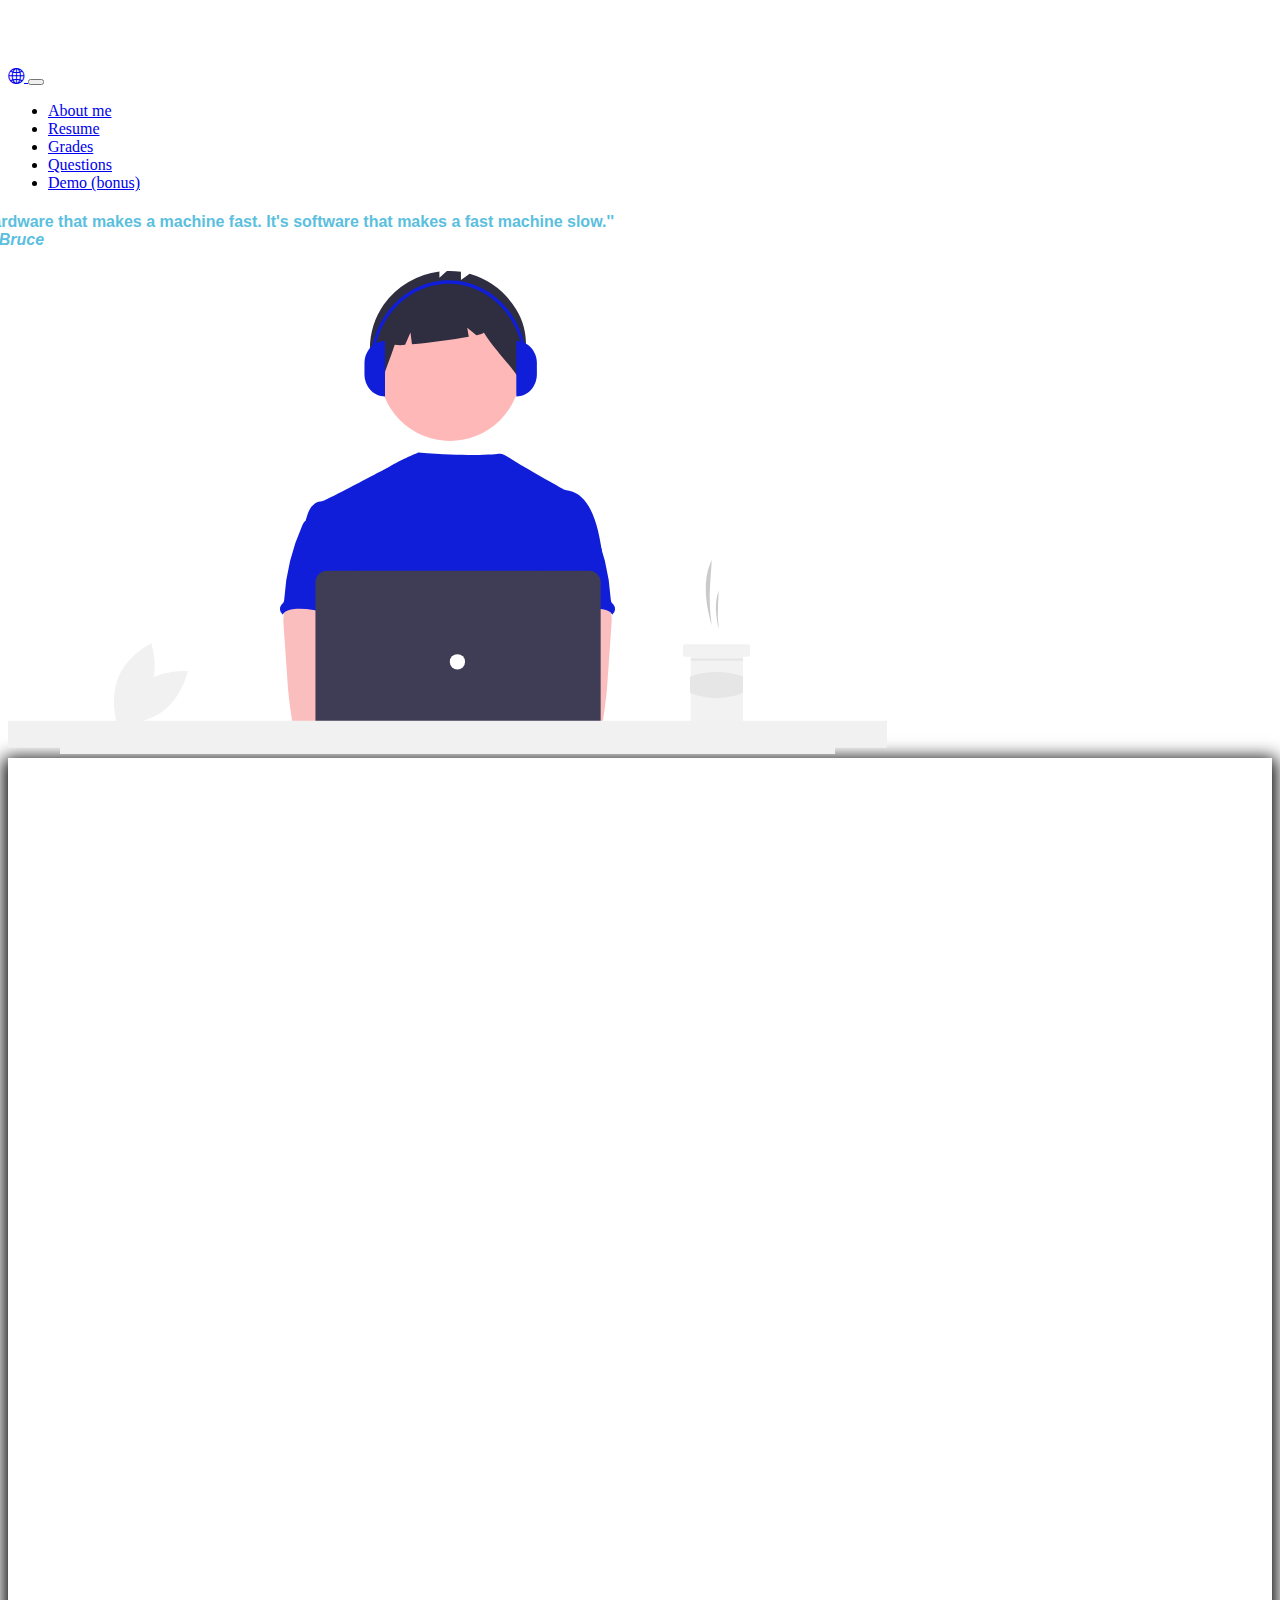
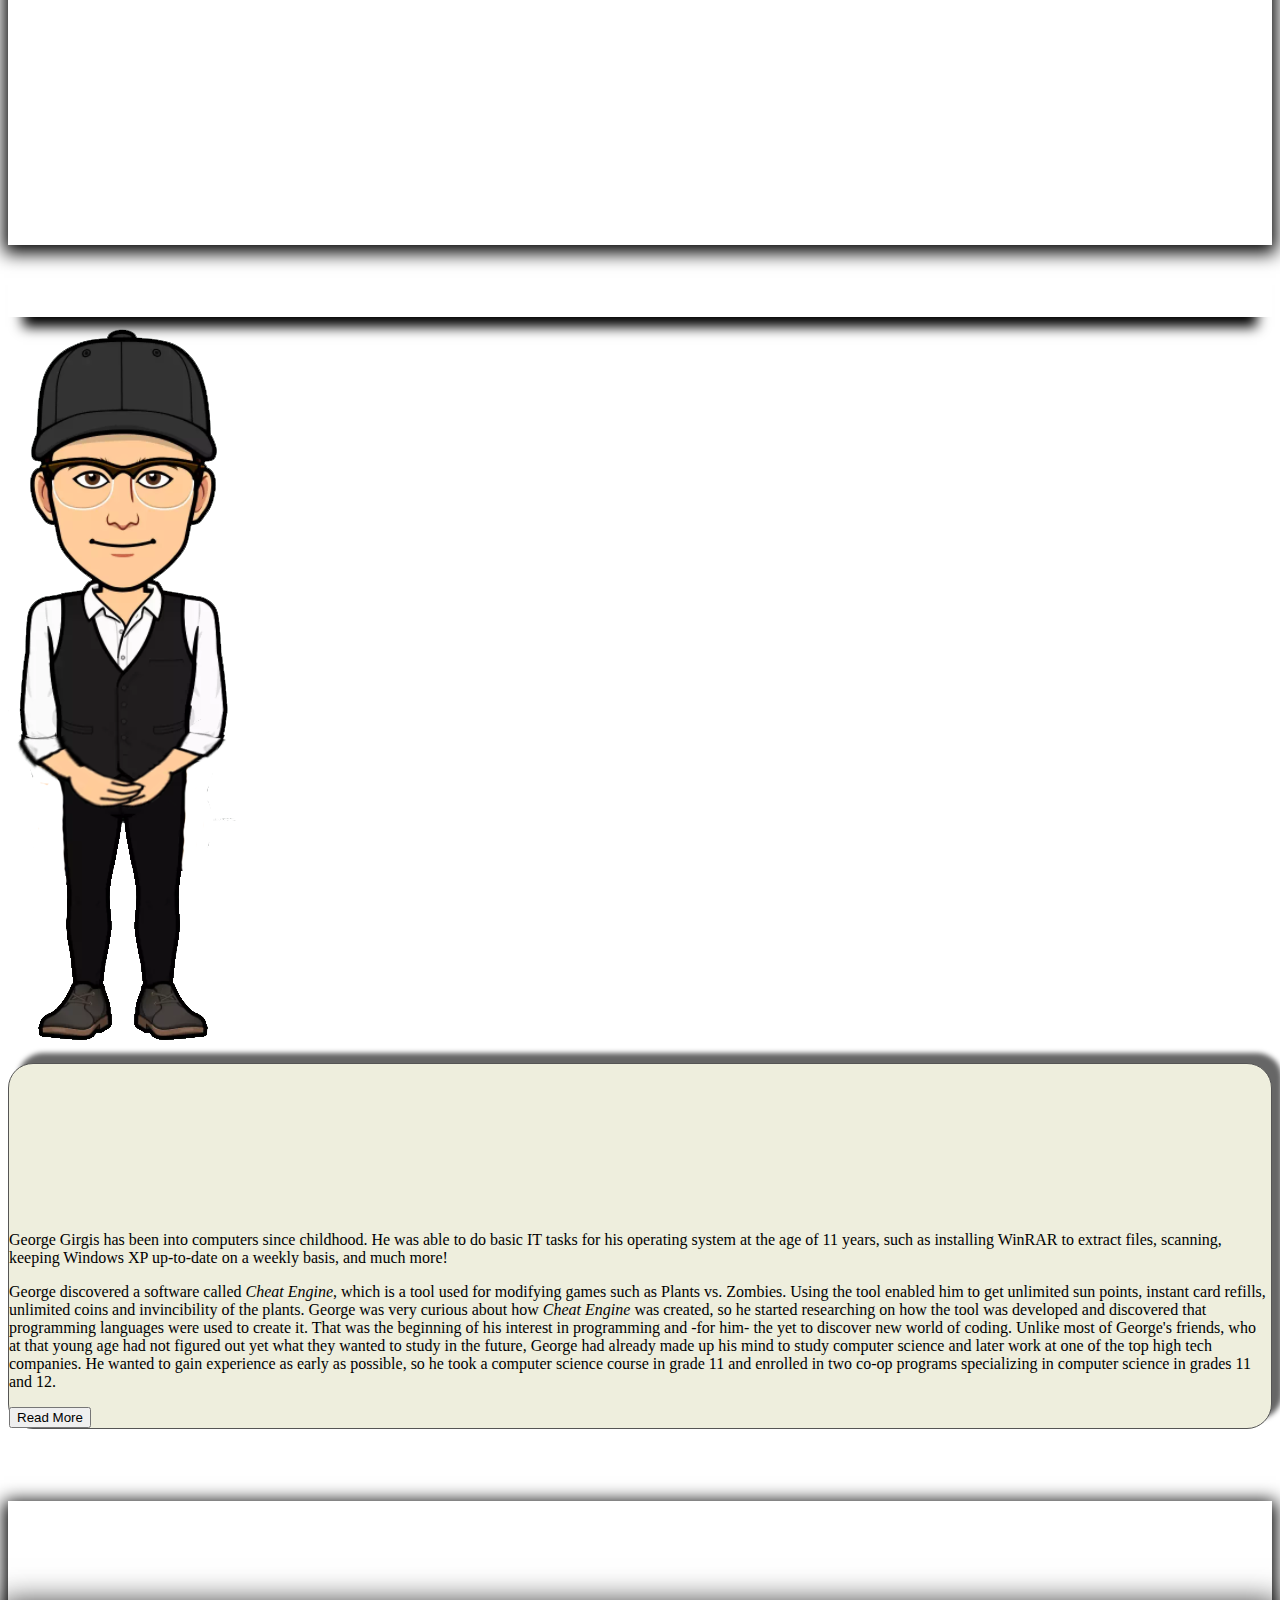
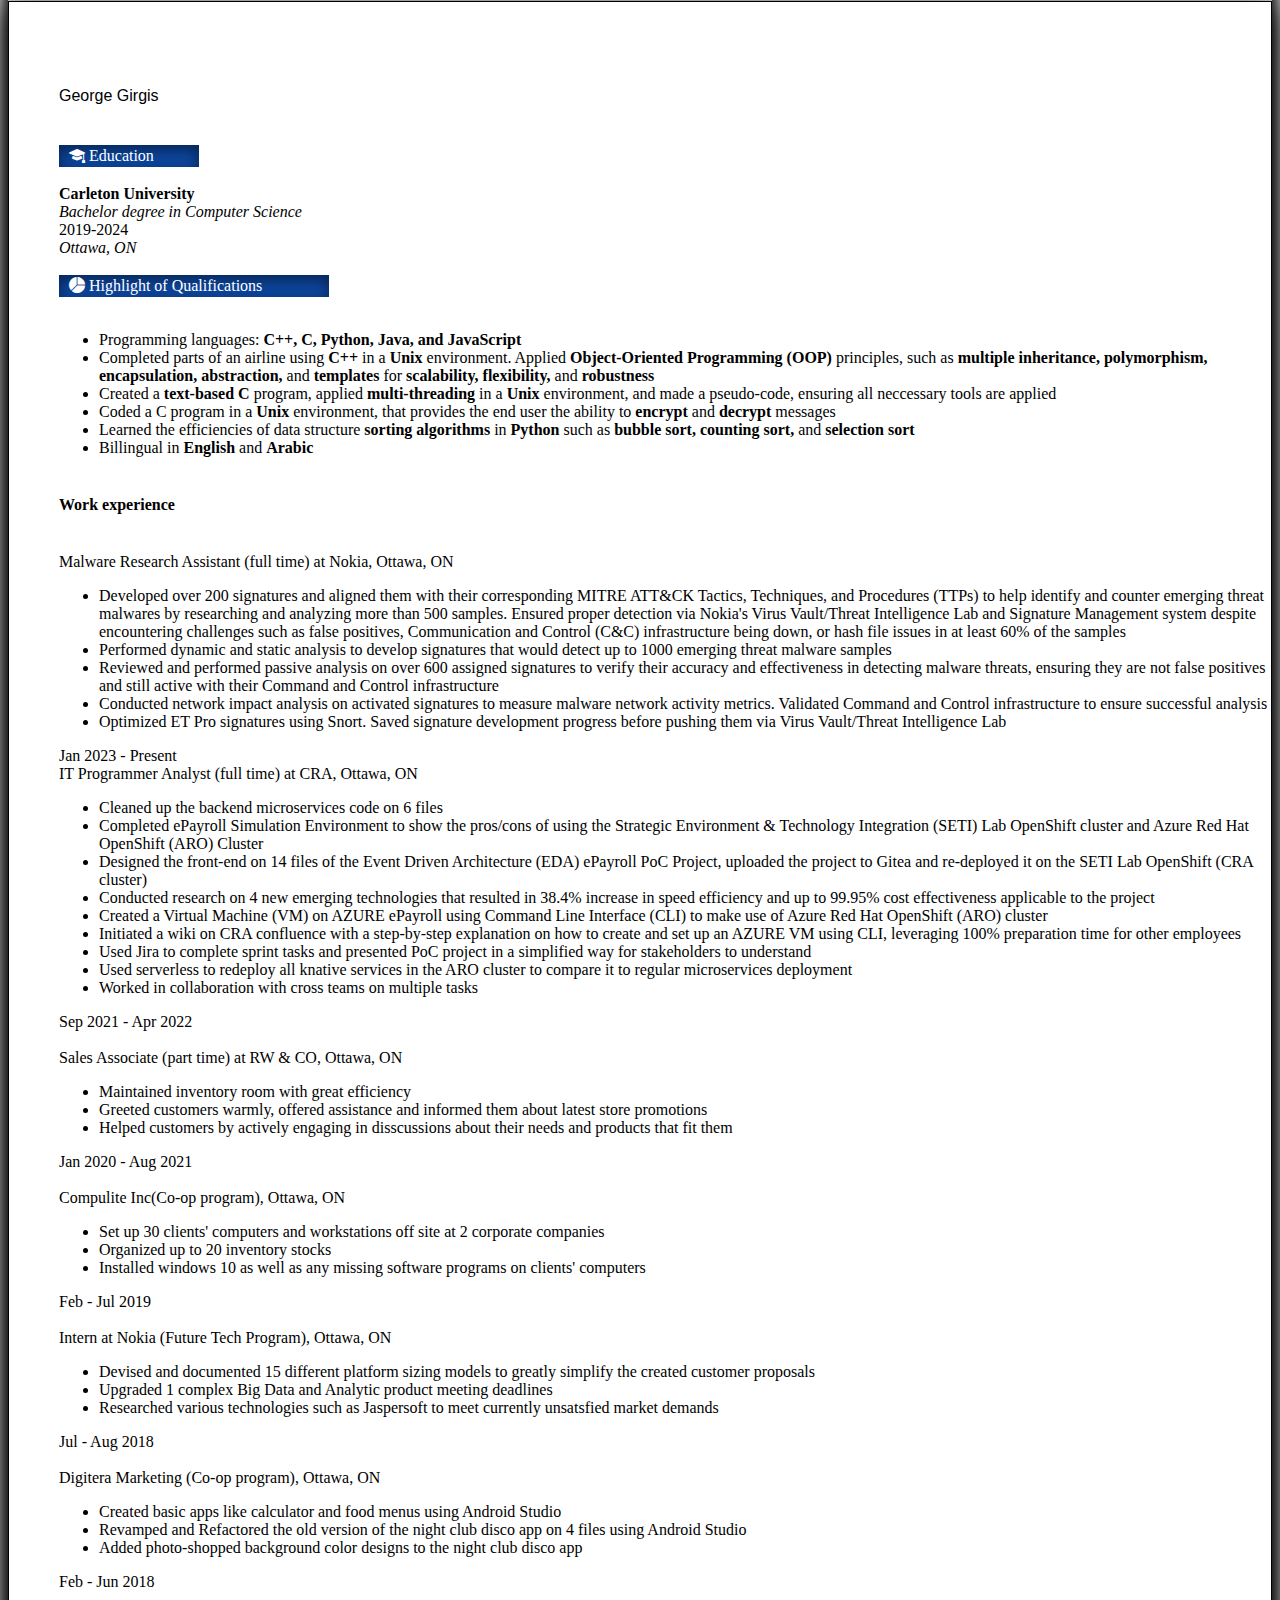
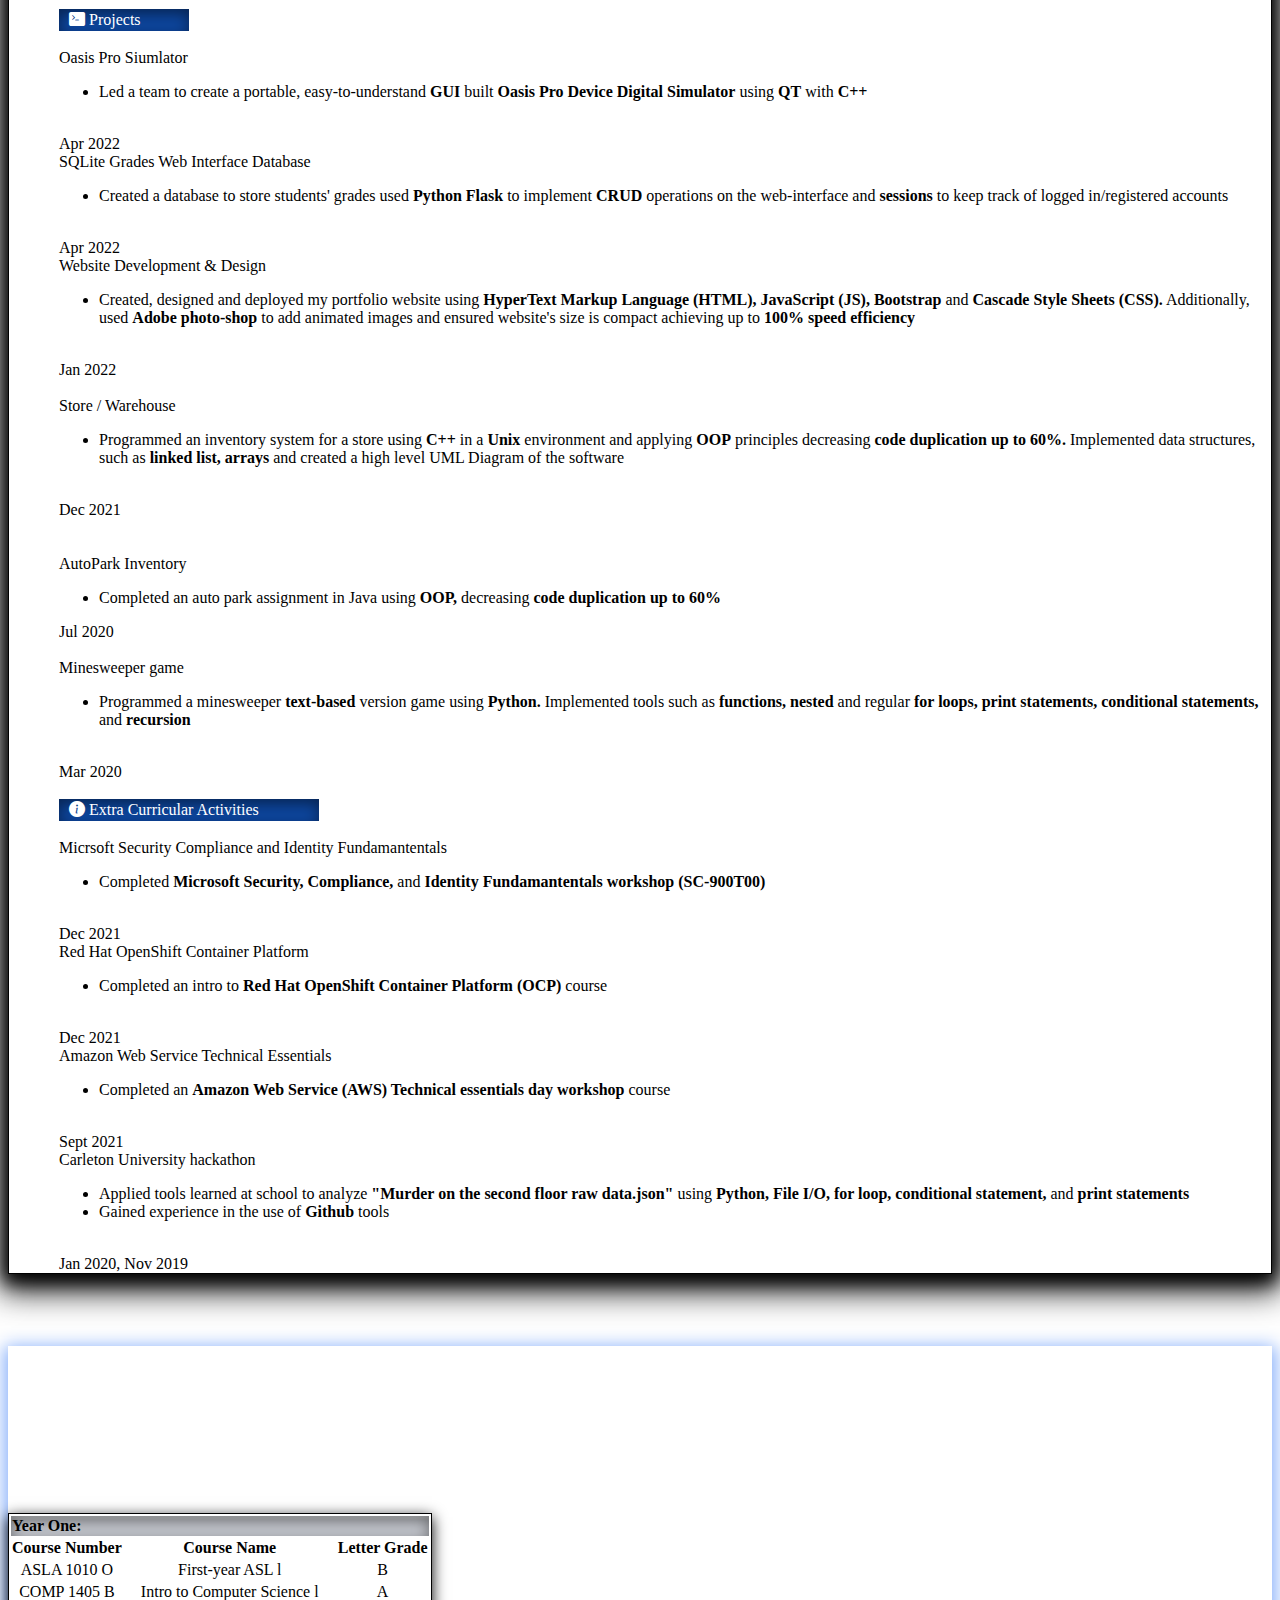
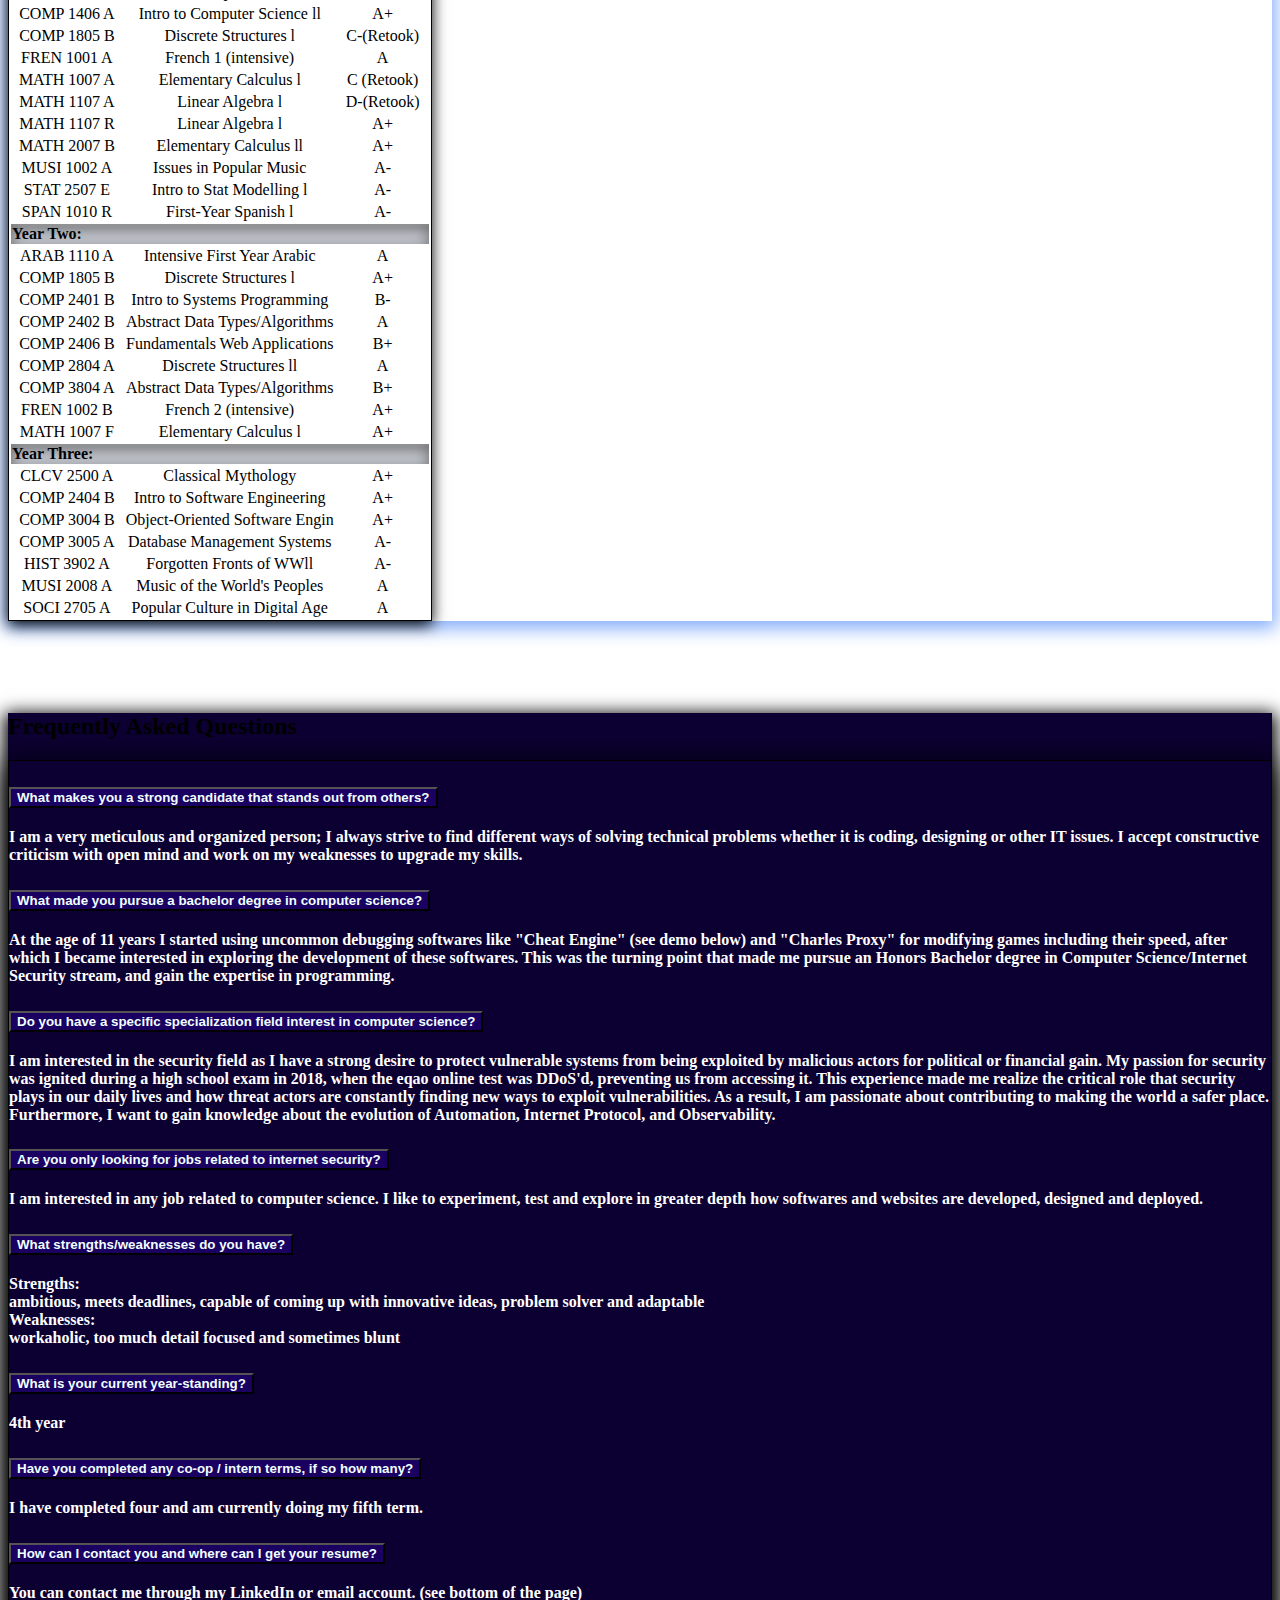
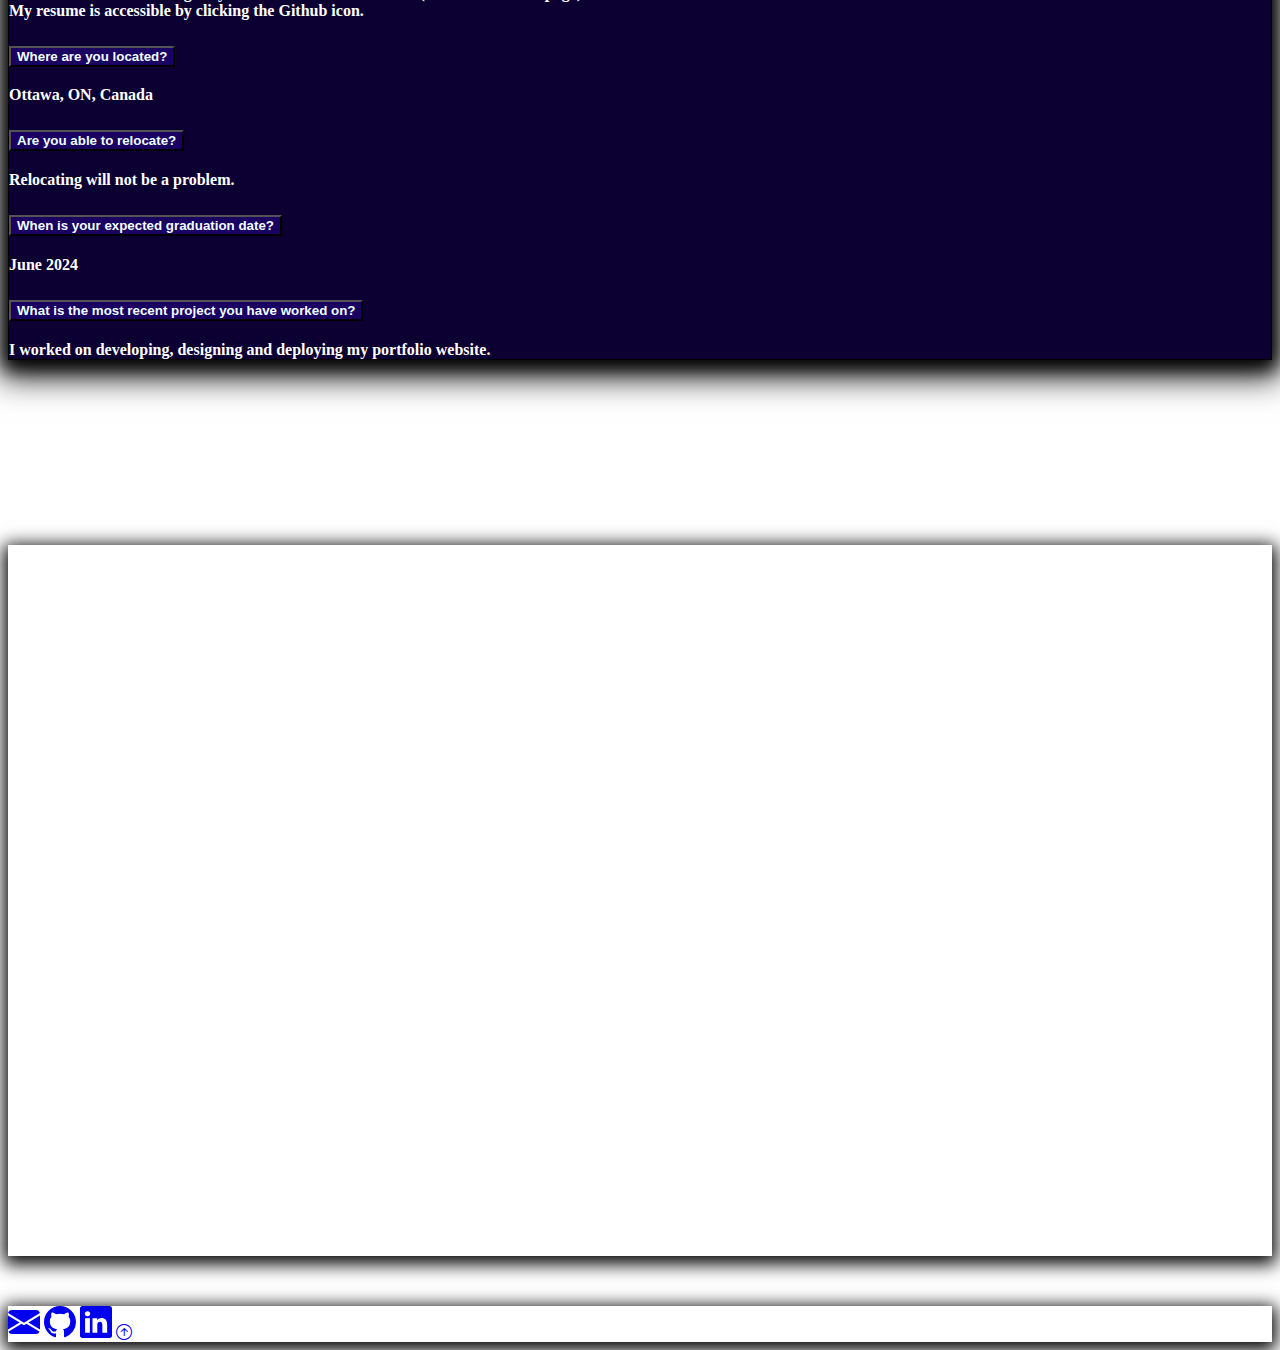
<file: index.html>
<!DOCTYPE html>
<html lang="en">
  <head>
    <meta charset="UTF-8" />
    <meta name="viewport" content="width=device-width, initial-scale=1.0" />
    <link
      href="https://cdn.jsdelivr.net/npm/bootstrap@5.0.1/dist/css/bootstrap.min.css"
      rel="stylesheet"
      integrity="sha384-+0n0xVW2eSR5OomGNYDnhzAbDsOXxcvSN1TPprVMTNDbiYZCxYbOOl7+AMvyTG2x"
      crossorigin="anonymous"
    />
    <link
      rel="stylesheet"
      href="https://cdn.jsdelivr.net/npm/bootstrap-icons@1.7.2/font/bootstrap-icons.css"
    />

    <link rel="stylesheet" href="style.css" />
    <title>George Girgis</title>

    <link rel="icon" href="img/globe.png" type="/image/png" />
  </head>
  <body>
    <!-- Navbar -->
    <nav class="navbar navbar-expand-lg bg-dark navbar-dark py-3 fixed-top">
      <div class="container">
        <a href="#" title="My homepage" alt="Homepage">
          <i class="bi bi-globe2 display-5"></i>
        </a>

        <button
          class="navbar-toggler"
          type="button"
          data-bs-toggle="collapse"
          data-bs-target="#navmenu"
        >
          <span class="navbar-toggler-icon"></span>
        </button>

        <div class="collapse navbar-collapse" id="navmenu">
          <ul class="navbar-nav ms-auto">
            <li class="nav-item">
              <a href="#learn" class="nav-link">About me</a>
            </li>
            <li class="nav-item">
              <a href="#resume" class="nav-link">Resume</a>
            </li>
            <li class="nav-item">
              <a href="#grades" class="nav-link">Grades</a>
            </li>
            <li class="nav-item">
              <a href="#questions" class="nav-link">Questions</a>
            </li>
            <li class="nav-item">
              <a href="#demo" class="nav-link">Demo (bonus) </a>
            </li>
          </ul>
        </div>
      </div>
    </nav>

    <!-- Showcase -->
    <section
      class="bg-dark text-light p-5 p-lg-0 pt-lg-5 text-center text-sm-start"
      id="showcase-container"
    >
      <div class="container">
        <div class="d-sm-flex align-items-center justify-content-between">
          <h4 class="hide fadein" id="quotes"></h4>
          <img
            class="img-fluid w-50 d-none d-sm-block"
            src="img/coding.svg"
            title="Coder"
            alt="coder"
          />
        </div>
      </div>
    </section>

    <section id="website">
      <div class="bg-dark text-white animated-section text-center">
        <h2 class="display-2 animated-title hide">
          This <span class="text-warning">website</span> was
          <span class="text-info">created</span> and
          <span class="text-info">designed</span> using:
          <br />
          <span style="color: #264de4">CSS,</span>
          <span style="color: #f7df1e">JS,</span>
          <span style="color: #e44d26">HTML</span> and
          <span style="color: #8112fa"> Bootstrap</span>
        </h2>
        <div class="container animated-image animated-image-hide">
          <img
            class="img-fluid"
            src="img/showcase5.png"
            title="JS, HTML, CSS and Bootstrap logos"
            alt="JS, HTML, CSS and Bootstrap logos"
          />
        </div>
      </div>
    </section>

    <!-- Learn Sections -->
    <div class="anchors bg-dark" id="learn"></div>
    <section id="learn-container" class="p-5 mb-0 bg-light text-dark p-5">
      <div class="container">
        <div class="row align-items-center justify-content-between">
          <div class="col-md">
            <img id="avatar" title="My avatar" alt="avatar" />
          </div>
          <div class="col-md p-5 about animated-section">
            <h2 class="display-2 animated-title hide">About me</h2>

            <p class="lead">
              George Girgis has been into computers since childhood. He was able
              to do basic IT tasks for his operating system at the age of 11
              years, such as installing WinRAR to extract files, scanning,
              keeping Windows XP up-to-date on a weekly basis, and much more!
            </p>

            <p class="lead">
              George discovered a software called <em>Cheat Engine</em>, which
              is a tool used for modifying games such as Plants vs. Zombies.
              Using the tool enabled him to get unlimited sun points, instant
              card refills, unlimited coins and invincibility of the plants.
              George was very curious about how <em>Cheat Engine</em> was
              created, so he started researching on how the tool was developed
              and discovered that programming languages were used to create it.
              That was the beginning of his interest in programming and -for
              him- the yet to discover new world of coding. Unlike most of
              George's friends, who at that young age had not figured out yet
              what they wanted to study in the future, George had already made
              up his mind to study computer science and later work at one of the
              top high tech companies. He wanted to gain experience as early as
              possible, so he took a computer science course in grade 11 and
              enrolled in two co-op programs specializing in computer science in
              grades 11 and 12.
              <span id="aboutMeReadMore"
                >Thanks to his co-op experiences, and strong reference letters,
                he was accepted at Nokia as a Future Tech Intern in the summer
                of 2018. After graduating from high school, he received a
                scholarship from Carleton University to enroll in the Honors
                Bachelor degree in Computer Science/Internet Security stream and
                joined the co-op/intern program, which he was very excited
                about. Through his university courses, he gained valuable
                technical skills in the fundamentals of programming, such as
                applying Object-Oriented Programming (OOP) principles,
                allocating and deallocating memory, and much more! What seemed
                to him as puzzles at the age of 11 years, made sense now.
                Learning about abstraction, facade, and encapsulation vs no
                encapsulation coding feature, made him figure out why he could
                modify values for some but not all games using
                <em>Cheat Engine</em>. George is fortunate to have worked 8
                months (2 terms) at Canada Revenue Agency (CRA) in Ottawa, ON,
                as an IT Programmer Analyst. This co-op student job was an
                eye-opener on what the real world of a computer science graduate
                looks like. It introduced him to an agile software development
                framework (attending daily scrums and biweekly sprints, team
                work, meeting deadlines and managing projects). He hopes to
                further expand his technical skills and broaden his knowledge,
                by getting a work position in in a recognzied tech company.
              </span>
            </p>
            <!--  
            <a
              id="readMoreBtn"
              onclick="showMoreAboutMe()"
              class="btn btn-light mt-3"
            >
              <i class="bi bi-chevron-right"></i> Read More
            </a>
            -->

            <button
              type="button"
              class="btn btn-light"
              id="readMoreBtn2"
              onclick="showMoreAboutMe()"
            >
              Read More
            </button>
          </div>
        </div>
      </div>
    </section>
    <div class="anchors bg-light" id="resume"></div>
    <section
      id="resume-container"
      class="p-5 mb-0 bg-dark text-white animated-section"
    >
      <div class="container" id="resumeBorder">
        <h2 class="display-2 text-center hide animated-title mx-auto">
          My Resume
        </h2>
        <div class="info">
          <div class="resumeLeft">
            <br />
            <div id="resumeName" class="fw-bold fs-1">George Girgis</div>

            <div id="resumeUni">
              <div
                class="resumeTitle border border-primary rounded fw-bold"
                id="resumeTitleEducation"
              >
                <i class="bi bi-mortarboard-fill"></i>
                Education
              </div>
              <br />

              <div class="row">
                <div class="col-sm-7">
                  <strong>Carleton University</strong><br />
                  <em>Bachelor degree in Computer Science</em>
                </div>
                <div class="col-sm-5">
                  2019-2024 <br />
                  <em>Ottawa, ON</em>
                </div>
              </div>
              <br />

              <div
                class="resumeTitle border border-primary rounded fw-bold"
                id="resumeTitleQualification"
              >
                <i class="bi bi-pie-chart-fill"></i> Highlight of Qualifications
              </div>

              <br />
              <ul>
                <li>
                  Programming languages:
                  <strong>C++, C, Python, Java, and JavaScript</strong>
                </li>

                <li>
                  Completed parts of an airline using <strong>C++</strong> in a
                  <strong> Unix</strong> environment. Applied
                  <strong>Object-Oriented Programming (OOP) </strong>
                  principles, such as
                  <strong>
                    multiple inheritance, polymorphism, encapsulation,
                    abstraction,
                  </strong>
                  and <strong>templates</strong> for
                  <strong>scalability, flexibility, </strong> and
                  <strong>robustness</strong>
                </li>
                <li>
                  Created a <strong>text-based C</strong> program, applied
                  <strong>multi-threading</strong> in a
                  <strong> Unix</strong> environment, and made a pseudo-code,
                  ensuring all neccessary tools are applied
                  <br />
                </li>

                <li>
                  Coded a C program in a <strong>Unix</strong> environment, that
                  provides the end user the ability to
                  <strong>encrypt</strong> and <strong>decrypt</strong> messages
                  <br />
                </li>

                <li>
                  Learned the efficiencies of data structure
                  <strong> sorting algorithms </strong>
                  in <strong> Python </strong> such as
                  <strong>bubble sort, counting sort, </strong>
                  and <strong> selection sort </strong>
                  <br />
                </li>

                <li>
                  Billingual in <strong>English</strong> and
                  <strong> Arabic</strong>
                  <br />
                  <br />
                </li>
              </ul>

              <h4>Work experience</h4>
              <br />
              <div class="row">
                <div class="col-sm-7">
                  <div class="text-decoration-underline fst-italic fw-bold">
                    Malware Research Assistant (full time) at Nokia, Ottawa, ON
                  </div>
                  <ul>
                    <li>
                      Developed over 200 signatures and aligned them with their
                      corresponding MITRE ATT&CK Tactics, Techniques, and
                      Procedures (TTPs) to help identify and counter emerging
                      threat malwares by researching and analyzing more than 500
                      samples. Ensured proper detection via Nokia's Virus
                      Vault/Threat Intelligence Lab and Signature Management
                      system despite encountering challenges such as false
                      positives, Communication and Control (C&C) infrastructure
                      being down, or hash file issues in at least 60% of the
                      samples
                    </li>

                    <li>
                      Performed dynamic and static analysis to develop
                      signatures that would detect up to 1000 emerging threat
                      malware samples
                    </li>

                    <li>
                      Reviewed and performed passive analysis on over 600
                      assigned signatures to verify their accuracy and
                      effectiveness in detecting malware threats, ensuring they
                      are not false positives and still active with their
                      Command and Control infrastructure
                    </li>

                    <li>
                      Conducted network impact analysis on activated signatures
                      to measure malware network activity metrics. Validated
                      Command and Control infrastructure to ensure successful
                      analysis
                    </li>

                    <li>
                      Optimized ET Pro signatures using Snort. Saved signature
                      development progress before pushing them via Virus
                      Vault/Threat Intelligence Lab
                    </li>
                  </ul>
                </div>
                <div class="col-sm-3">Jan 2023 - Present</div>
              </div>

              <div class="row">
                <div class="col-sm-7">
                  <div class="text-decoration-underline fst-italic fw-bold">
                    IT Programmer Analyst (full time) at CRA, Ottawa, ON
                  </div>
                  <ul>
                    <li>
                      Cleaned up the backend microservices code on 6 files
                    </li>

                    <li>
                      Completed ePayroll Simulation Environment to show the
                      pros/cons of using the Strategic Environment & Technology
                      Integration (SETI) Lab OpenShift cluster and Azure Red Hat
                      OpenShift (ARO) Cluster
                    </li>

                    <li>
                      Designed the front-end on 14 files of the Event Driven
                      Architecture (EDA) ePayroll PoC Project, uploaded the
                      project to Gitea and re-deployed it on the SETI Lab
                      OpenShift (CRA cluster)
                    </li>

                    <li>
                      Conducted research on 4 new emerging technologies that
                      resulted in 38.4% increase in speed efficiency and up to
                      99.95% cost effectiveness applicable to the project
                    </li>

                    <li>
                      Created a Virtual Machine (VM) on AZURE ePayroll using
                      Command Line Interface (CLI) to make use of Azure Red Hat
                      OpenShift (ARO) cluster
                    </li>

                    <li>
                      Initiated a wiki on CRA confluence with a step-by-step
                      explanation on how to create and set up an AZURE VM using
                      CLI, leveraging 100% preparation time for other employees
                    </li>
                    <li>
                      Used Jira to complete sprint tasks and presented PoC
                      project in a simplified way for stakeholders to understand
                    </li>
                    <li>
                      Used serverless to redeploy all knative services in the
                      ARO cluster to compare it to regular microservices
                      deployment
                    </li>
                    <li>
                      Worked in collaboration with cross teams on multiple tasks
                    </li>
                  </ul>
                </div>

                <div class="col-sm-3">Sep 2021 - Apr 2022</div>
              </div>
              <br />

              <div class="row">
                <div class="col-sm-7">
                  <div class="text-decoration-underline fst-italic fw-bold">
                    Sales Associate (part time) at RW & CO, Ottawa, ON
                  </div>
                  <ul>
                    <li>Maintained inventory room with great efficiency</li>

                    <li>
                      Greeted customers warmly, offered assistance and informed
                      them about latest store promotions
                    </li>

                    <li>
                      Helped customers by actively engaging in disscussions
                      about their needs and products that fit them
                    </li>
                  </ul>
                </div>

                <div class="col-sm-3">Jan 2020 - Aug 2021</div>
              </div>

              <br />

              <div class="row">
                <div class="col-sm-7">
                  <div class="text-decoration-underline fst-italic fw-bold">
                    Compulite Inc(Co-op program), Ottawa, ON
                  </div>
                  <ul>
                    <li>
                      Set up 30 clients' computers and workstations off site at
                      2 corporate companies
                    </li>
                    <li>Organized up to 20 inventory stocks</li>
                    <li>
                      Installed windows 10 as well as any missing software
                      programs on clients' computers
                    </li>
                  </ul>
                </div>
                <div class="col-sm-3">Feb - Jul 2019</div>
              </div>
              <br />

              <div class="row">
                <div class="col-sm-7">
                  <div class="text-decoration-underline fst-italic fw-bold">
                    Intern at Nokia (Future Tech Program), Ottawa, ON
                  </div>
                  <ul>
                    <li>
                      Devised and documented 15 different platform sizing models
                      to greatly simplify the created customer proposals
                    </li>
                    <li>
                      Upgraded 1 complex Big Data and Analytic product meeting
                      deadlines
                    </li>
                    <li>
                      Researched various technologies such as Jaspersoft to meet
                      currently unsatsfied market demands
                    </li>
                  </ul>
                </div>
                <div class="col-sm-3">Jul - Aug 2018</div>
              </div>

              <br />

              <div class="row">
                <div class="col-sm-7">
                  <div class="text-decoration-underline fst-italic fw-bold">
                    Digitera Marketing (Co-op program), Ottawa, ON
                  </div>
                  <ul>
                    <li>
                      Created basic apps like calculator and food menus using
                      Android Studio
                    </li>

                    <li>
                      Revamped and Refactored the old version of the night club
                      disco app on 4 files using Android Studio
                    </li>

                    <li>
                      Added photo-shopped background color designs to the night
                      club disco app
                    </li>
                  </ul>
                </div>

                <div class="col-sm-3">Feb - Jun 2018</div>
              </div>
              <br />

              <div
                class="resumeTitle border border-primary rounded fw-bold"
                id="resumeTitleProject"
              >
                <i class="bi bi-terminal-fill"></i> Projects
              </div>

              <br />

              <div class="row">
                <div class="col-sm-7">
                  <div class="text-decoration-underline fst-italic fw-bold">
                    Oasis Pro Siumlator
                  </div>
                  <ul>
                    <li>
                      Led a team to create a portable, easy-to-understand
                      <strong>GUI</strong> built
                      <strong>Oasis Pro Device Digital Simulator</strong> using
                      <strong>QT</strong> with <strong>C++</strong>
                    </li>
                  </ul>
                </div>

                <br />
                <div class="col-sm-3">Apr 2022</div>
              </div>

              <div class="row">
                <div class="col-sm-7">
                  <div class="text-decoration-underline fst-italic fw-bold">
                    SQLite Grades Web Interface Database
                  </div>
                  <ul>
                    <li>
                      Created a database to store students' grades used
                      <strong>Python Flask</strong> to implement
                      <strong>CRUD</strong> operations on the web-interface and
                      <strong>sessions</strong> to keep track of logged
                      in/registered accounts
                    </li>
                  </ul>
                </div>

                <br />
                <div class="col-sm-3">Apr 2022</div>
              </div>

              <div class="row">
                <div class="col-sm-7">
                  <div class="text-decoration-underline fst-italic fw-bold">
                    Website Development & Design
                  </div>
                  <ul>
                    <li>
                      Created, designed and deployed my portfolio website using
                      <strong>
                        HyperText Markup Language (HTML), JavaScript (JS),
                        Bootstrap</strong
                      >
                      and
                      <strong>Cascade Style Sheets (CSS).</strong> Additionally,
                      used <strong>Adobe photo-shop</strong> to add animated
                      images and ensured website's size is compact achieving up
                      to <strong>100% speed efficiency</strong>
                    </li>
                  </ul>
                </div>

                <br />
                <div class="col-sm-3">Jan 2022</div>
              </div>

              <br />
              <div class="row">
                <div class="col-sm-7">
                  <div class="text-decoration-underline fst-italic fw-bold">
                    Store / Warehouse
                  </div>
                  <ul>
                    <li>
                      Programmed an inventory system for a store using
                      <strong>C++</strong> in a
                      <strong>Unix</strong> environment and applying
                      <strong>OOP</strong>
                      principles decreasing
                      <strong>code duplication up to 60%.</strong>
                      Implemented data structures, such as
                      <strong>linked list, arrays</strong> and created a high
                      level UML Diagram of the software
                    </li>
                  </ul>
                </div>

                <br />
                <div class="col-sm-3">Dec 2021</div>
              </div>

              <br />
              <div class="row">
                <br />
                <div class="col-sm-7">
                  <div class="text-decoration-underline fst-italic fw-bold">
                    AutoPark Inventory
                  </div>
                  <ul>
                    <li>
                      Completed an auto park assignment in Java using
                      <strong>OOP,</strong>
                      decreasing <strong>code duplication up to 60%</strong>
                    </li>
                  </ul>
                </div>
                <div class="col-sm-3">Jul 2020</div>
              </div>

              <br />
              <div class="row">
                <div class="col-sm-7">
                  <div class="text-decoration-underline fst-italic fw-bold">
                    Minesweeper game
                  </div>
                  <ul>
                    <li>
                      Programmed a minesweeper
                      <strong>text-based</strong> version game using
                      <strong>Python.</strong> Implemented tools such as
                      <strong>functions, nested</strong> and regular
                      <strong
                        >for loops, print statements, conditional statements,
                      </strong>
                      and <strong> recursion</strong>
                    </li>
                  </ul>
                </div>

                <br />
                <div class="col-sm-3">Mar 2020</div>
              </div>

              <br />
              <div
                class="resumeTitle border border-primary rounded fw-bold"
                id="resumeExtraCurricular"
              >
                <i class="bi bi-info-circle-fill"></i> Extra Curricular
                Activities
              </div>

              <br />
              <div class="row">
                <div class="col-sm-7">
                  <div class="text-decoration-underline fst-italic fw-bold">
                    Micrsoft Security Compliance and Identity Fundamantentals
                  </div>
                  <ul>
                    <li>
                      Completed
                      <strong>Microsoft Security, Compliance,</strong> and
                      <strong
                        >Identity Fundamantentals workshop (SC-900T00)</strong
                      >
                    </li>
                  </ul>
                </div>

                <br />
                <div class="col-sm-3">Dec 2021</div>
              </div>

              <div class="row">
                <div class="col-sm-7">
                  <div class="text-decoration-underline fst-italic fw-bold">
                    Red Hat OpenShift Container Platform
                  </div>
                  <ul>
                    <li>
                      Completed an intro to
                      <strong
                        >Red Hat OpenShift Container Platform (OCP)
                      </strong>
                      course
                    </li>
                  </ul>
                </div>

                <br />
                <div class="col-sm-3">Dec 2021</div>
              </div>

              <div class="row">
                <div class="col-sm-7">
                  <div class="text-decoration-underline fst-italic fw-bold">
                    Amazon Web Service Technical Essentials
                  </div>
                  <ul>
                    <li>
                      Completed an
                      <strong
                        >Amazon Web Service (AWS) Technical essentials day
                        workshop
                      </strong>
                      course
                    </li>
                  </ul>
                </div>

                <br />
                <div class="col-sm-3">Sept 2021</div>
              </div>

              <div class="row">
                <div class="col-sm-7">
                  <div class="text-decoration-underline fst-italic fw-bold">
                    Carleton University hackathon
                  </div>
                  <ul>
                    <li>
                      Applied tools learned at school to analyze
                      <strong
                        >"Murder on the second floor raw data.json"</strong
                      >
                      using
                      <strong
                        >Python, File I/O, for loop, conditional statement,
                      </strong>
                      and <strong>print statements</strong>
                    </li>

                    <li>
                      Gained experience in the use of
                      <strong>Github</strong> tools
                    </li>
                  </ul>
                </div>
                <br />
                <div class="col-sm-3">Jan 2020, Nov 2019</div>
              </div>
            </div>
          </div>
        </div>
      </div>
    </section>
    <div class="anchors bg-dark" id="grades"></div>
    <section
      id="grades-container"
      class="text-white bg-primary animated-section"
    >
      <div class="container">
        <h2 class="display-2 text-center hide animated-title mb-5">
          My Grades (2022-2019)
        </h2>
      </div>

      <div class="container p-4" id="myTable">
        <table class="table table-striped table-dark">
          <tbody>
            <tr class="years text-dark">
              <th id="years" colspan="3">Year One:</th>
            </tr>
            <tr>
              <th>Course Number</th>
              <th>Course Name</th>
              <th>Letter Grade</th>
            </tr>

            <tr>
              <td>ASLA 1010 O</td>
              <td>First-year ASL l</td>
              <td>B</td>
            </tr>

            <tr>
              <td>COMP 1405 B</td>
              <td>Intro to Computer Science l</td>
              <td>A</td>
            </tr>

            <tr>
              <td>COMP 1406 A</td>
              <td>Intro to Computer Science ll</td>
              <td>A+</td>
            </tr>

            <tr>
              <td>COMP 1805 B</td>
              <td>Discrete Structures l</td>
              <td>C-(Retook)</td>
            </tr>

            <tr>
              <td>FREN 1001 A</td>
              <td>French 1 (intensive)</td>
              <td>A</td>
            </tr>

            <tr>
              <td>MATH 1007 A</td>
              <td>Elementary Calculus l</td>
              <td>C (Retook)</td>
            </tr>

            <tr>
              <td>MATH 1107 A</td>
              <td>Linear Algebra l</td>
              <td>D-(Retook)</td>
            </tr>

            <tr>
              <td>MATH 1107 R</td>
              <td>Linear Algebra l</td>
              <td>A+</td>
            </tr>

            <tr>
              <td>MATH 2007 B</td>
              <td>Elementary Calculus ll</td>
              <td>A+</td>
            </tr>

            <tr>
              <td>MUSI 1002 A</td>
              <td>Issues in Popular Music</td>
              <td>A-</td>
            </tr>

            <tr>
              <td>STAT 2507 E</td>
              <td>Intro to Stat Modelling l</td>
              <td>A-</td>
            </tr>

            <tr>
              <td>SPAN 1010 R</td>
              <td>First-Year Spanish l</td>
              <td>A-</td>
            </tr>

            <tr class="years text-dark">
              <th id="years" colspan="3">Year Two:</th>
            </tr>

            <tr>
              <td>ARAB 1110 A</td>
              <td>Intensive First Year Arabic</td>
              <td>A</td>
            </tr>

            <tr>
              <td>COMP 1805 B</td>
              <td>Discrete Structures l</td>
              <td>A+</td>
            </tr>

            <tr>
              <td>COMP 2401 B</td>
              <td>Intro to Systems Programming</td>
              <td>B-</td>
            </tr>

            <tr>
              <td>COMP 2402 B</td>
              <td>Abstract Data Types/Algorithms</td>
              <td>A</td>
            </tr>

            <tr>
              <td>COMP 2406 B</td>
              <td>Fundamentals Web Applications</td>
              <td>B+</td>
            </tr>

            <tr>
              <td>COMP 2804 A</td>
              <td>Discrete Structures ll</td>
              <td>A</td>
            </tr>

            <tr>
              <td>COMP 3804 A</td>
              <td>Abstract Data Types/Algorithms</td>
              <td>B+</td>
            </tr>

            <tr>
              <td>FREN 1002 B</td>
              <td>French 2 (intensive)</td>
              <td>A+</td>
            </tr>

            <tr>
              <td>MATH 1007 F</td>
              <td>Elementary Calculus l</td>
              <td>A+</td>
            </tr>

            <tr class="years text-dark">
              <th id="years" colspan="3">Year Three:</th>
            </tr>

            <tr>
              <td>CLCV 2500 A</td>
              <td>Classical Mythology</td>
              <td>A+</td>
            </tr>

            <tr>
              <td>COMP 2404 B</td>
              <td>Intro to Software Engineering</td>
              <td>A+</td>
            </tr>

            <tr>
              <td>COMP 3004 B</td>
              <td>Object-Oriented Software Engin</td>
              <td>A+</td>
            </tr>

            <tr>
              <td>COMP 3005 A</td>
              <td>Database Management Systems</td>
              <td>A-</td>
            </tr>

            <tr>
              <td>HIST 3902 A</td>
              <td>Forgotten Fronts of WWll</td>
              <td>A-</td>
            </tr>

            <tr>
              <td>MUSI 2008 A</td>
              <td>Music of the World's Peoples</td>
              <td>A</td>
            </tr>

            <tr>
              <td>SOCI 2705 A</td>
              <td>Popular Culture in Digital Age</td>
              <td>A</td>
            </tr>
          </tbody>
        </table>
      </div>
    </section>

    <!-- Question Accordion -->
    <div class="anchors bg-primary" id="questions"></div>
    <section
      id="questions-container"
      class="p-5"
      style="background-color: #0c0032"
    >
      <div class="container">
        <h2 class="text-center mb-4 text-white">Frequently Asked Questions</h2>
        <div
          class="accordion accordion-flush"
          style="border: 1px solid rgb(0, 0, 0)"
          id="questionBorder"
        >
          <!-- Item 1 -->
          <div class="accordion-item">
            <h2 class="accordion-header lead">
              <button
                class="accordion-button collapsed"
                type="button"
                data-bs-toggle="collapse"
                data-bs-target="#question-one"
              >
                What makes you a strong candidate that stands out from others?
              </button>
            </h2>
            <div
              id="question-one"
              class="accordion-collapse collapse"
              data-bs-parent="#questions"
            >
              <div class="accordion-body">
                I am a very meticulous and organized person; I always strive to
                find different ways of solving technical problems whether it is
                coding, designing or other IT issues. I accept constructive
                criticism with open mind and work on my weaknesses to upgrade my
                skills.
              </div>
            </div>
          </div>

          <div class="accordion-item">
            <h2 class="accordion-header lead">
              <button
                class="accordion-button collapsed"
                type="button"
                data-bs-toggle="collapse"
                data-bs-target="#question-two"
              >
                What made you pursue a bachelor degree in computer science?
              </button>
            </h2>
            <div
              id="question-two"
              class="accordion-collapse collapse"
              data-bs-parent="#questions"
            >
              <div class="accordion-body">
                At the age of 11 years I started using uncommon debugging
                softwares like "Cheat Engine" (see demo below) and "Charles
                Proxy" for modifying games including their speed, after which I
                became interested in exploring the development of these
                softwares. This was the turning point that made me pursue an
                Honors Bachelor degree in Computer Science/Internet Security
                stream, and gain the expertise in programming.
              </div>
            </div>
          </div>

          <div class="accordion-item">
            <h2 class="accordion-header lead">
              <button
                class="accordion-button collapsed"
                type="button"
                data-bs-toggle="collapse"
                data-bs-target="#question-three"
              >
                Do you have a specific specialization field interest in computer
                science?
              </button>
            </h2>
            <div
              id="question-three"
              class="accordion-collapse collapse"
              data-bs-parent="#questions"
            >
              <div class="accordion-body">
                I am interested in the security field as I have a strong desire
                to protect vulnerable systems from being exploited by malicious
                actors for political or financial gain. My passion for security
                was ignited during a high school exam in 2018, when the eqao
                online test was DDoS'd, preventing us from accessing it. This
                experience made me realize the critical role that security plays
                in our daily lives and how threat actors are constantly finding
                new ways to exploit vulnerabilities. As a result, I am
                passionate about contributing to making the world a safer place.
                Furthermore, I want to gain knowledge about the evolution of
                Automation, Internet Protocol, and Observability.
              </div>
            </div>
          </div>

          <div class="accordion-item">
            <h2 class="accordion-header">
              <button
                class="accordion-button collapsed"
                type="button"
                data-bs-toggle="collapse"
                data-bs-target="#question-four"
              >
                Are you only looking for jobs related to internet security?
              </button>
            </h2>
            <div
              id="question-four"
              class="accordion-collapse collapse"
              data-bs-parent="#questions"
            >
              <div class="accordion-body">
                I am interested in any job related to computer science. I like
                to experiment, test and explore in greater depth how softwares
                and websites are developed, designed and deployed.
              </div>
            </div>
          </div>

          <div class="accordion-item">
            <h2 class="accordion-header">
              <button
                class="accordion-button collapsed"
                type="button"
                data-bs-toggle="collapse"
                data-bs-target="#question-five"
              >
                What strengths/weaknesses do you have?
              </button>
            </h2>
            <div
              id="question-five"
              class="accordion-collapse collapse"
              data-bs-parent="#questions"
            >
              <div class="accordion-body">
                Strengths: <br />
                ambitious, meets deadlines, capable of coming up with innovative
                ideas, problem solver and adaptable
                <br />
                Weaknesses: <br />
                workaholic, too much detail focused and sometimes blunt
              </div>
            </div>
          </div>

          <div class="accordion-item">
            <h2 class="accordion-header">
              <button
                class="accordion-button collapsed"
                type="button"
                data-bs-toggle="collapse"
                data-bs-target="#question-six"
              >
                What is your current year-standing?
              </button>
            </h2>
            <div
              id="question-six"
              class="accordion-collapse collapse"
              data-bs-parent="#questions"
            >
              <div class="accordion-body">4th year</div>
            </div>
          </div>

          <div class="accordion-item">
            <h2 class="accordion-header">
              <button
                class="accordion-button collapsed"
                type="button"
                data-bs-toggle="collapse"
                data-bs-target="#question-seven"
              >
                Have you completed any co-op / intern terms, if so how many?
              </button>
            </h2>

            <div
              id="question-seven"
              class="accordion-collapse collapse"
              data-bs-parent="#questions"
            >
              <div class="accordion-body">
                I have completed four and am currently doing my fifth term.
              </div>
            </div>
          </div>

          <div class="accordion-item">
            <h2 class="accordion-header">
              <button
                class="accordion-button collapsed"
                type="button"
                data-bs-toggle="collapse"
                data-bs-target="#question-eight"
              >
                How can I contact you and where can I get your resume?
              </button>
            </h2>
            <div
              id="question-eight"
              class="accordion-collapse collapse"
              data-bs-parent="#questions"
            >
              <div class="accordion-body">
                You can contact me through my LinkedIn or email account. (see
                bottom of the page)
                <br />
                My resume is accessible by clicking the Github icon.
              </div>
            </div>
          </div>

          <!-- Item 2 -->
          <div class="accordion-item">
            <h2 class="accordion-header">
              <button
                class="accordion-button collapsed"
                type="button"
                data-bs-toggle="collapse"
                data-bs-target="#question-nine"
              >
                Where are you located?
              </button>
            </h2>
            <div
              id="question-nine"
              class="accordion-collapse collapse"
              data-bs-parent="#questions"
            >
              <div class="accordion-body">Ottawa, ON, Canada</div>
            </div>
          </div>

          <!-- Item 3 -->
          <div class="accordion-item">
            <h2 class="accordion-header">
              <button
                class="accordion-button collapsed"
                type="button"
                data-bs-toggle="collapse"
                data-bs-target="#question-ten"
              >
                Are you able to relocate?
              </button>
            </h2>
            <div
              id="question-ten"
              class="accordion-collapse collapse"
              data-bs-parent="#questions"
            >
              <div class="accordion-body">
                Relocating will not be a problem.
              </div>
            </div>
          </div>

          <!-- Item 4 -->
          <div class="accordion-item">
            <h2 class="accordion-header">
              <button
                class="accordion-button collapsed"
                type="button"
                data-bs-toggle="collapse"
                data-bs-target="#question-eleven"
              >
                When is your expected graduation date?
              </button>
            </h2>
            <div
              id="question-eleven"
              class="accordion-collapse collapse"
              data-bs-parent="#questions"
            >
              <div class="accordion-body">June 2024</div>
            </div>
          </div>

          <!-- Item 6 -->
          <div class="accordion-item">
            <h2 class="accordion-header">
              <button
                class="accordion-button collapsed"
                type="button"
                data-bs-toggle="collapse"
                data-bs-target="#question-twelve"
              >
                What is the most recent project you have worked on?
              </button>
            </h2>
            <div
              id="question-twelve"
              class="accordion-collapse collapse"
              data-bs-parent="#questions"
            >
              <div class="accordion-body">
                I worked on developing, designing and deploying my portfolio
                website.
              </div>
            </div>
          </div>
        </div>
      </div>
    </section>

    <!-- <div class="anchors bg-dark" id="demo"></div> -->
    <section id="demo" class="text-dark animated-section">
      <div class="container">
        <h2 class="display-2 text-dark text-center hide animated-title">
          Demo of using
          <span class="text-warning"><em>Cheat Engine</em></span> and
          <span class="text-success">creating</span> a
          <span class="text-muted">script </span> on
          <span class="text-info">Plants vs Zombies</span>
          <span class="text-danger"><em>(Educational Purposes Only)</em></span>
        </h2>
        <br />

        <div class="iframe-container">
          <iframe
            width="560"
            height="315"
            src="https://www.youtube.com/embed/avCUaiDe2zA"
            title="YouTube video player"
            frameborder="0"
            allow="accelerometer; autoplay; clipboard-write; encrypted-media; gyroscope; picture-in-picture"
            allowfullscreen
          ></iframe>
        </div>
      </div>
    </section>

    <!-- Footer -->
    <footer
      class="p-5 bg-dark text-white text-center position-relative"
      id="footer"
      title="Back to homepage"
    >
      <div class="container">
        <a
          href="mailto: george.girgis@cmail.carleton.ca?subject= Hiring/Interviewing &body"
          title="My Email"
          alt="Email"
        >
          <svg
            xmlns="http://www.w3.org/2000/svg"
            width="32"
            height="32"
            fill="currentColor"
            class="bi bi-envelope-fill"
            viewBox="0 0 16 16"
          >
            <path
              d="M.05 3.555A2 2 0 0 1 2 2h12a2 2 0 0 1 1.95 1.555L8 8.414.05 3.555ZM0 4.697v7.104l5.803-3.558L0 4.697ZM6.761 8.83l-6.57 4.027A2 2 0 0 0 2 14h12a2 2 0 0 0 1.808-1.144l-6.57-4.027L8 9.586l-1.239-.757Zm3.436-.586L16 11.801V4.697l-5.803 3.546Z"
            />
          </svg>
        </a>

        <!--  
          <a
          href="mailto: george.girgis@cmail.carleton.ca?subject= Hiring/Interviewing &body"
        >
          <i class="bi bi-envelope-fill display-6"></i>
        </a>
        -->

        <a href="Resume/index.html" title="My Resume" alt="Github">
          <svg
            xmlns="http://www.w3.org/2000/svg"
            width="32"
            height="32"
            fill="currentColor"
            class="bi bi-github"
            viewBox="0 0 16 16"
          >
            <path
              d="M8 0C3.58 0 0 3.58 0 8c0 3.54 2.29 6.53 5.47 7.59.4.07.55-.17.55-.38 0-.19-.01-.82-.01-1.49-2.01.37-2.53-.49-2.69-.94-.09-.23-.48-.94-.82-1.13-.28-.15-.68-.52-.01-.53.63-.01 1.08.58 1.23.82.72 1.21 1.87.87 2.33.66.07-.52.28-.87.51-1.07-1.78-.2-3.64-.89-3.64-3.95 0-.87.31-1.59.82-2.15-.08-.2-.36-1.02.08-2.12 0 0 .67-.21 2.2.82.64-.18 1.32-.27 2-.27.68 0 1.36.09 2 .27 1.53-1.04 2.2-.82 2.2-.82.44 1.1.16 1.92.08 2.12.51.56.82 1.27.82 2.15 0 3.07-1.87 3.75-3.65 3.95.29.25.54.73.54 1.48 0 1.07-.01 1.93-.01 2.2 0 .21.15.46.55.38A8.012 8.012 0 0 0 16 8c0-4.42-3.58-8-8-8z"
            />
          </svg>
        </a>

        <a
          href="https://www.linkedin.com/in/george-girgis-60472616a/"
          title="My LinkedIn"
          alt="LinkedIn"
        >
          <svg
            xmlns="http://www.w3.org/2000/svg"
            width="32"
            height="32"
            fill="currentColor"
            class="bi bi-linkedin"
            viewBox="0 0 16 16"
          >
            <path
              d="M0 1.146C0 .513.526 0 1.175 0h13.65C15.474 0 16 .513 16 1.146v13.708c0 .633-.526 1.146-1.175 1.146H1.175C.526 16 0 15.487 0 14.854V1.146zm4.943 12.248V6.169H2.542v7.225h2.401zm-1.2-8.212c.837 0 1.358-.554 1.358-1.248-.015-.709-.52-1.248-1.342-1.248-.822 0-1.359.54-1.359 1.248 0 .694.521 1.248 1.327 1.248h.016zm4.908 8.212V9.359c0-.216.016-.432.08-.586.173-.431.568-.878 1.232-.878.869 0 1.216.662 1.216 1.634v3.865h2.401V9.25c0-2.22-1.184-3.252-2.764-3.252-1.274 0-1.845.7-2.165 1.193v.025h-.016a5.54 5.54 0 0 1 .016-.025V6.169h-2.4c.03.678 0 7.225 0 7.225h2.4z"
            />
          </svg>
        </a>

        <a href="#" class="position-absolute bottom-0 end-0 p-5">
          <i class="bi bi-arrow-up-circle h1"></i>
        </a>
      </div>
    </footer>

    <script
      src="https://cdn.jsdelivr.net/npm/bootstrap@5.0.1/dist/js/bootstrap.bundle.min.js"
      integrity="sha384-gtEjrD/SeCtmISkJkNUaaKMoLD0//ElJ19smozuHV6z3Iehds+3Ulb9Bn9Plx0x4"
      crossorigin="anonymous"
    ></script>

    <script src="script.js"></script>
  </body>
</html>
</file>
<file: style.css>
@import url("https://fonts.googleapis.com/css2?family=Fira+Sans:wght@300&family=Licorice&display=swap");
body::before {
  display: block;
  content: "";
  height: 60px;
}

#quotes {
  font-family: "Licorice", cursive;
  font-family: -apple-system, BlinkMacSystemFont, "Segoe UI", Roboto, Oxygen,
    Ubuntu, Cantarell, "Open Sans", "Helvetica Neue", sans-serif;
  color: rgb(136, 176, 250);
  color: #5bc0de;

  margin-left: -60px;
}

#resumeName {
  margin-left: 50px;
  font-family: "Segoe UI", Tahoma, Geneva, Verdana, sans-serif;
}

#resumeUni {
  margin-top: 40px;
  margin-left: 50px;
}

#resumeTitleEducation {
  width: 120px;
  font-size: medium;
}
.anchors {
  height: 72px;
}

#what {
  color: grey;
}

.resumeTitle {
  background-color: #0d47a1;
  /*box-shadow: 5px 5px 3px rgb(0, 0, 0);*/
  /*box-shadow: 0 4px 17px rgba(0, 0, 0.35);*/
  /*box-shadow: 0 70px 99px rgb(114, 90, 90);*/
  /*box-shadow: inset 0 5px 15px 0 rgb(0, 0, 0);*/
  box-shadow: inset 0 5px 15px rgba(0, 0, 0, 0.5);
  color: white;
  padding: 2px 10px;
}

#resumeTitleQualification {
  max-width: 250px;
}

#resumeTitleEducation {
  font-size: medium;
}

#resumeTitleProject {
  width: 110px;
}

#resumeExtraCurricular {
  max-width: 240px;
}

.hide {
  opacity: 0;
}
.animated-section {
  padding-top: 100px;
}
.fadein {
  opacity: 1;
  animation-name: fadeInEffect;
  animation-iteration-count: 1;
  animation-timing-function: ease-in;
  animation-duration: 0.75s;
}
@keyframes fadeInEffect {
  0% {
    opacity: 0;
  }
  100% {
    opacity: 1;
  }
}

#aboutMeReadMore {
  display: none;
}
#readLessBtn {
  display: none;
}

.animated-image-hide {
  opacity: 0;
  -webkit-transform: scale(2) rotateX(30deg) translateY(10em);
  transform: scale(2) rotateX(30deg) translateY(10em);
  -webkit-transition: opacity 0.2s 0.3s ease-out,
    -webkit-transform 0.5s cubic-bezier(1, 0, 0.3, 1);
  transition: opacity 0.2s 0.3s ease-out,
    -webkit-transform 0.5s cubic-bezier(1, 0, 0.3, 1);
  transition: transform 0.5s cubic-bezier(1, 0, 0.3, 1),
    opacity 0.2s 0.3s ease-out;
  transition: transform 0.5s cubic-bezier(1, 0, 0.3, 1),
    opacity 0.2s 0.3s ease-out,
    -webkit-transform 0.5s cubic-bezier(1, 0, 0.3, 1);
}

.animated-image-show {
  opacity: 1;
  -webkit-transform: none;
  transform: none;
  -webkit-transition: opacity 0.2s 0.6s ease-out,
    -webkit-transform 1s 0.2s cubic-bezier(1, 0, 0.3, 1.5);
  transition: opacity 0.2s 0.6s ease-out,
    -webkit-transform 1s 0.2s cubic-bezier(1, 0, 0.3, 1.5);
  transition: transform 1s 0.2s cubic-bezier(1, 0, 0.3, 1.5),
    opacity 0.2s 0.6s ease-out;
  transition: transform 1s 0.2s cubic-bezier(1, 0, 0.3, 1.5),
    opacity 0.2s 0.6s ease-out,
    -webkit-transform 1s 0.2s cubic-bezier(1, 0, 0.3, 1.5);
}

th {
  text-align: center;
}

.years {
  background-image: linear-gradient(
    to top,
    #d5d4d0 0%,
    #d5d4d0 1%,
    #eeeeec 31%,
    #efeeec 75%,
    #e9e9e7 100%
  );
  background: #c9ccd3;
  background-image: linear-gradient(
    -180deg,
    rgba(255, 255, 255, 0.5) 0%,
    rgba(0, 0, 0, 0.5) 100%
  );
  background-blend-mode: lighten;
  /*
  background-color: #dcd9d4;

  background-image: linear-gradient(
      to bottom,
      rgba(255, 255, 255, 0.5) 0%,
      rgba(0, 0, 0, 0.5) 100%
    ),
    radial-gradient(
      at 50% 0%,
      rgba(255, 255, 255, 0.1) 0%,
      rgba(0, 0, 0, 0.5) 50%
    );
  background-blend-mode: soft-light, screen;
  */
  box-shadow: inset 0 5px 15px rgba(0, 0, 0, 0.5);
  --bs-table-striped-bg: none;
  --bs-table-bg: none;
}

#years {
  text-align: left;
}

td {
  text-align: center;
}

.table {
  border: 1px solid rgb(0, 0, 0);
  box-shadow: 0px 4px 14px rgb(0, 0, 0);
}

#resumeBorder {
  border: 1px solid rgb(0, 0, 0);
  box-shadow: 0px 10px 30px 0.5rem rgba(0, 0, 0, 0.829);
}

/*
@media (min-width: 1200px) {
  .container {
    max-width: 1200px;
  }
}
*/

#questionBorder {
  border: 1px solid rgb(0, 0, 0);
  box-shadow: 0px 10px 30px 0.5rem rgba(0, 0, 0, 0.829);
}

#contactBorder {
  border: 1px solid rgb(78, 76, 76);
  box-shadow: 0px 10px 30px 0.5rem rgba(87, 86, 86, 0.829);
}

/*when user clicks on button*/
.accordion-button:not(.collapsed) {
  color: #00e1ff;
  background-color: #0c0032;
}

/*defualt arrow color*/
.accordion-button:after {
  background-image: url("data:image/svg+xml,<svg xmlns='http://www.w3.org/2000/svg' viewBox='0 0 16 16' fill='%23ffffff'><path fill-rule='evenodd' d='M1.646 4.646a.5.5 0 0 1 .708 0L8 10.293l5.646-5.647a.5.5 0 0 1 .708.708l-6 6a.5.5 0 0 1-.708 0l-6-6a.5.5 0 0 1 0-.708z'/></svg>");
}

/*changes arrow and rotation after user clicks on button*/
.accordion-button:not(.collapsed)::after {
  background-image: url("data:image/svg+xml,%3csvg xmlns='http://www.w3.org/2000/svg' viewBox='0 0 16 16' fill='%2300e1ff'%3e%3cpath fill-rule='evenodd' d='M1.646 4.646a.5.5 0 0 1 .708 0L8 10.293l5.646-5.647a.5.5 0 0 1 .708.708l-6 6a.5.5 0 0 1-.708 0l-6-6a.5.5 0 0 1 0-.708z'/%3e%3c/svg%3e");
  transform: rotate(180deg);
}

/*default buttton color*/
.accordion-button {
  background-color: #190061;
  color: azure;
  font-weight: bold;
}

/*after user clicks button*/
.accordion-item {
  background-color: #0c0032;
  color: white;
  font-weight: bold;
}

.accordion-button:link,
.accordion-button:visited,
.accordion-button:hover,
.accordion-button:active {
  background-color: #0c0032 !important;
  color: #00e1ff;
  text-decoration: none !important;
  border: hidden !important;
  border-color: #fff;
  box-shadow: 0px !important;
}

.accordion-button:focus {
  z-index: 3;
  border-color: #0c0032 !important;
  outline: 0;
  box-shadow: 0 0 0 0.25rem #0c0032 !important;
}

.anchors {
}

#website {
  /*
  box-shadow: 0px 4px 17px 0.25rem rgb(199, 196, 196);
  box-shadow: 0px 4px 17px 0.25rem rgb(167, 165, 165);
  */
  box-shadow: 0px 4px 17px 0.25rem rgb(0, 0, 0);
}

#learn {
  box-shadow: 0px 25px 12px -15px rgb(0 0 0);
  position: relative;
  z-index: 2;
}

/*
#animated-container {
  box-shadow: 0px 4px 17px 0.25rem rgb(0, 0, 0);
}
*/

#resume-container {
  box-shadow: 0px 4px 17px 0.25rem rgb(0, 0, 0);
}

#grades-container {
  /*box-shadow: 0px 4px 17px 0.25rem #1266f1;*/
  box-shadow: 0px 4px 17px 0.25rem #cac9c9;
  box-shadow: 0px 10px 30px 0.5rem rgb(242, 242, 248);
  box-shadow: 0px 4px 17px 0.25rem rgb(136, 176, 250);
}

#questions-container {
  /*box-shadow: 0px 10px 30px 0.5rem rgba(87, 86, 86, 0.829);*/
  box-shadow: 0 4px 17px 0.25rem rgb(0, 0, 0);
  /*box-shadow: 0 70px 99px rgb(114, 90, 90);*/
}

/* border right at the bottom of the utube video
#demo {
  box-shadow: 0px 25px 12px -15px rgb(255, 0, 0);
  position: relative;
  z-index: 2;
}
*/

.about {
  border: solid 1px #555;
  background-color: #eed;
  box-shadow: 10px -10px 5px rgba(0, 0, 0, 0.6);

  /*box-shadow: -10px 10px 5px rgba(0, 0, 0, 0.6);*/

  /*box-shadow: 0px 4px 17px rgba(0, 0, 0, 0.6);*/
  /*
  -moz-box-shadow: 10px -10px 5px rgba(0, 0, 0, 0.6);
  -webkit-box-shadow: 10px -10px 5px rgba(0, 0, 0, 0.6);
  -o-box-shadow: 10px -10px 5px rgba(0, 0, 0, 0.6);
  */
  border-radius: 25px;
}

/*
#demo-container {
  box-shadow: 0 4px 17px 0.25rem rgb(0, 0, 0);
}
*/

.iframe-container {
  position: relative;
  width: 100%;
  padding-bottom: 56.25%;
  height: 0;
  margin-bottom: 50px;
}
.iframe-container iframe {
  position: absolute;
  top: 0;
  left: 0;
  width: 100%;
  height: 100%;
  box-shadow: 0px 4px 17px 0.25rem rgb(0, 0, 0);
}

#footer {
  box-shadow: 0px 4px 17px 0.25rem rgb(0, 0, 0);
}

footer a {
  text-decoration: none;
}
</file>
